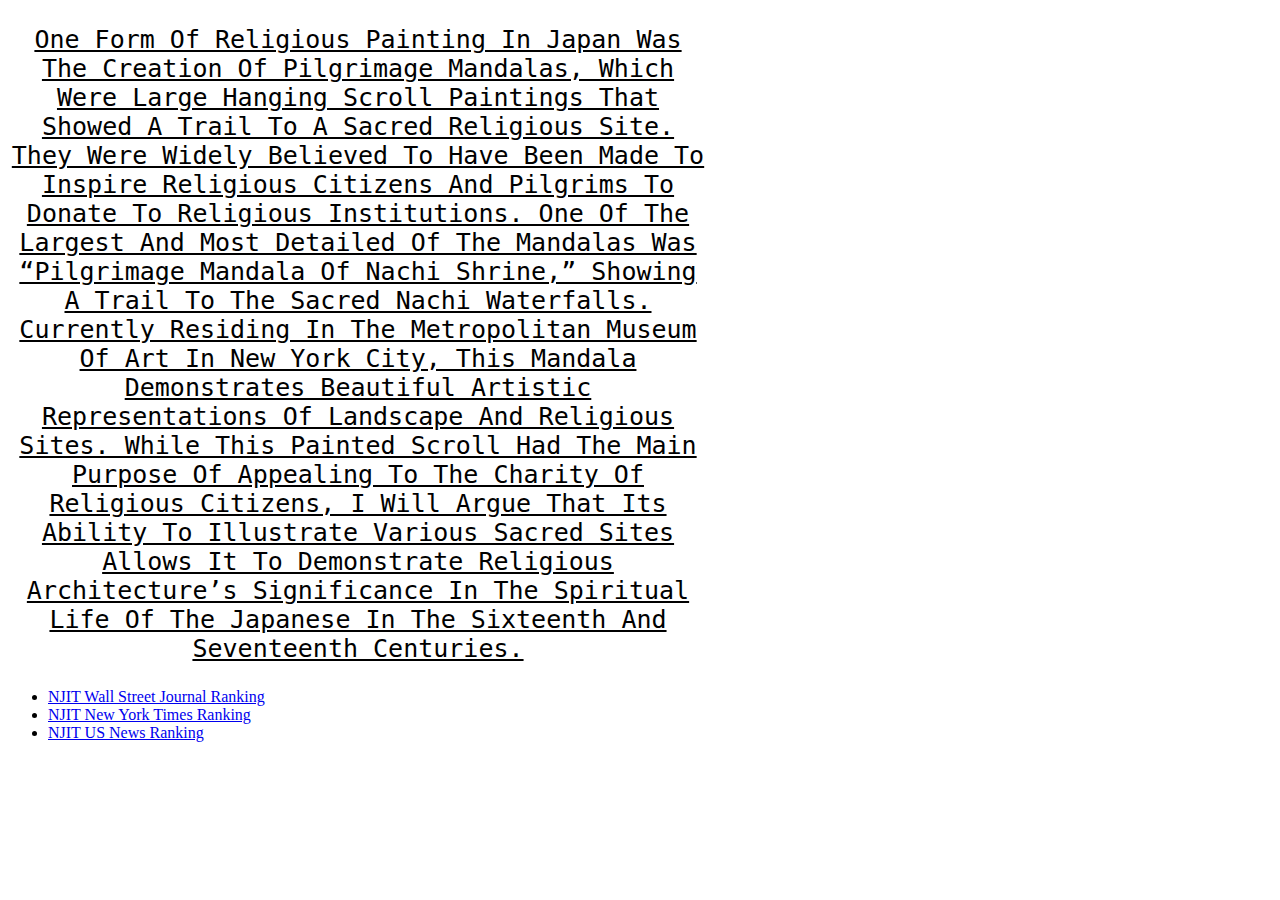
<file: CS104 Lab Submissions/lab - 4 CSS - 2/Lab-4 CSS.html>
<!DOCTYPE html>
<html>
    <head>
        <link rel="stylesheet" href="Lab-4.css">
    </head>
    <body>
       <p class="sample text">
        One form of religious painting in Japan was the creation of pilgrimage mandalas, which were large hanging scroll paintings that showed a trail to a sacred religious site. They were widely believed to have been made to inspire religious citizens and pilgrims to donate to religious institutions. One of the largest and most detailed of the mandalas was “Pilgrimage Mandala of Nachi Shrine,” showing a trail to the sacred Nachi Waterfalls. Currently residing in The Metropolitan Museum of Art in New York City, this mandala demonstrates beautiful artistic representations of landscape and religious sites. While this painted scroll had the main purpose of appealing to the charity of religious citizens, I will argue that its ability to illustrate various sacred sites allows it to demonstrate religious architecture’s significance in the spiritual life of the Japanese in the sixteenth and seventeenth centuries.

       </p> 
       <ul>
        <li>
            <a class="WSJ" href="https://news.njit.edu/wall-street-journalcollege-pulse-ranks-njit-no-2-public-university-us">NJIT Wall Street Journal Ranking</a>
        </li>
        <li>
            <a class="NYT" href=" https://news.njit.edu/njit-ranks-no-1-new-york-times-college-ranking-tool ">NJIT New York Times Ranking</a>
           
        </li>
        <li>
            <a class="USN" href="https://news.njit.edu/njit-climbs-rankings-us-news-world-report-top-50-public-university?utm_source=homepage&utm_medium=stats&utm_campaign=us_ranking ">NJIT US News Ranking</a>
        </li>
       </ul>
    </body>
</html>
</file>
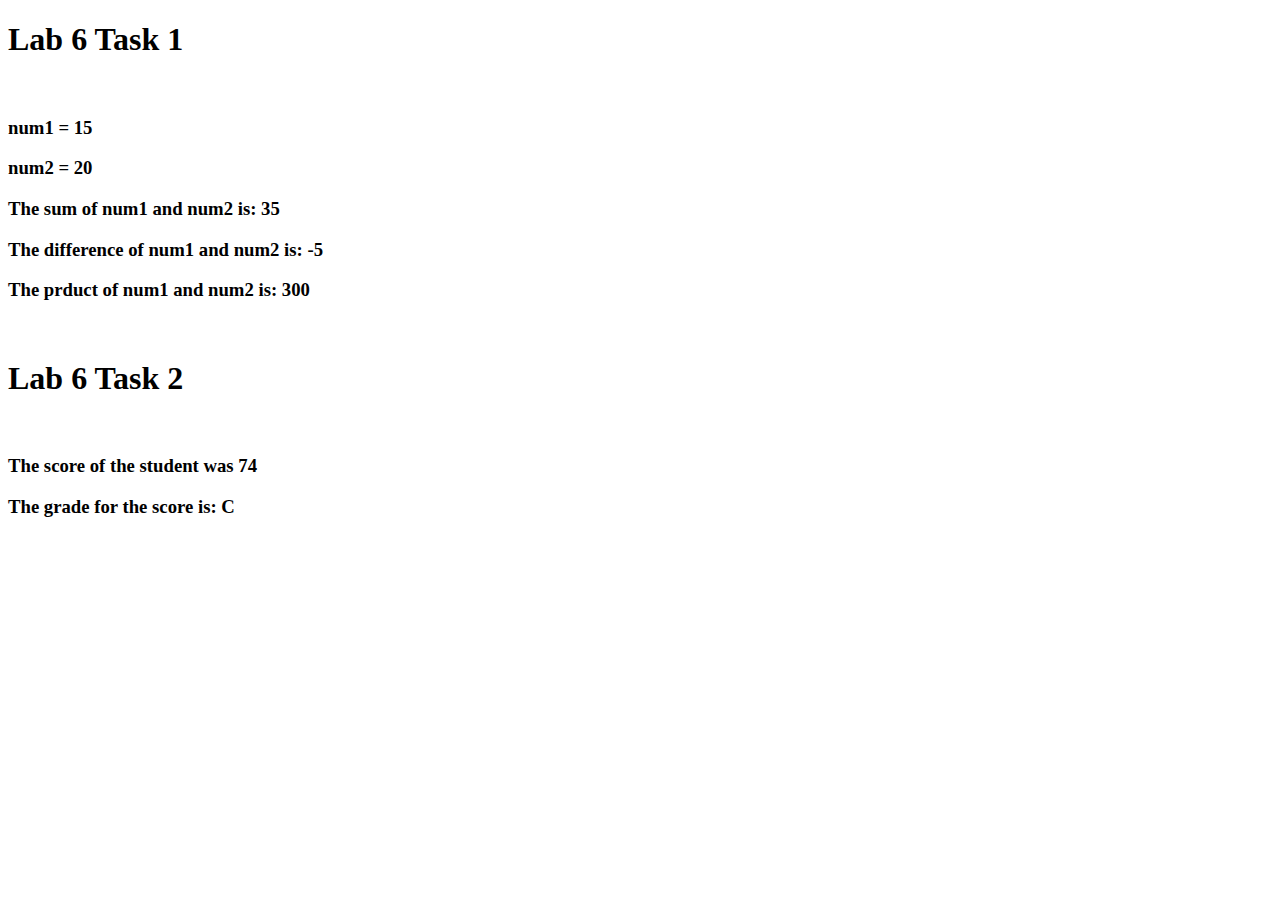
<file: CS104 Lab Submissions/Lab - 6 Javascript - 1/Lab 6 - Javascript.html>
<!DOCTYPE html>
<html>  
<body>

<h1>Lab 6 Task 1</h1>
<br>
<h3 id="demo4">  </h3>
<h3 id="demo5">  </h3>
<h3 id="demo1">  </h3>
<h3 id="demo2">  </h3>
<h3 id="demo3">  </h3>

<script>

let num1 = 15
let num2 = 20
let sum = num1+num2
let difference = num1-num2
let product = num1*num2

console.log(sum)
console.log(difference)
console.log(product)

document.getElementById("demo4").innerHTML= "num1 = 15"
document.getElementById("demo5").innerHTML= "num2 = 20"
document.getElementById("demo1").innerHTML= "The sum of num1 and num2 is: " + sum
document.getElementById("demo2").innerHTML= "The difference of num1 and num2 is: " + difference
document.getElementById("demo3").innerHTML= "The prduct of num1 and num2 is: " + product
</script>
<br>

<h1>Lab 6 Task 2</h1>
<br>
<h3 id="demo6">  </h3>
<h3 id="demo">  </h3>

<script>
function calculateGrade(score) {
    if (score >= 90 & score <= 100) {
      return 'A';
    } else if (score >= 80 & score < 90) {
      return 'B';
    } else if (score >= 70 & score < 80) {
      return 'C';
    } else if (score >= 60 & score < 70) {
      return 'D';
    } else if (score >= 0 & score < 60) {
      return 'F';
    } else {
      return 'Invalid score. Enter a score between 0 and 100.';
    }
  }
  var studentScore = 74;
  var studentGrade = calculateGrade(studentScore);
  console.log('Student grade:', studentGrade);

  document.getElementById("demo6").innerHTML= "The score of the student was 74"
  document.getElementById("demo").innerHTML= "The grade for the score is: " + studentGrade
</script>

    </body>
</html>
</file>
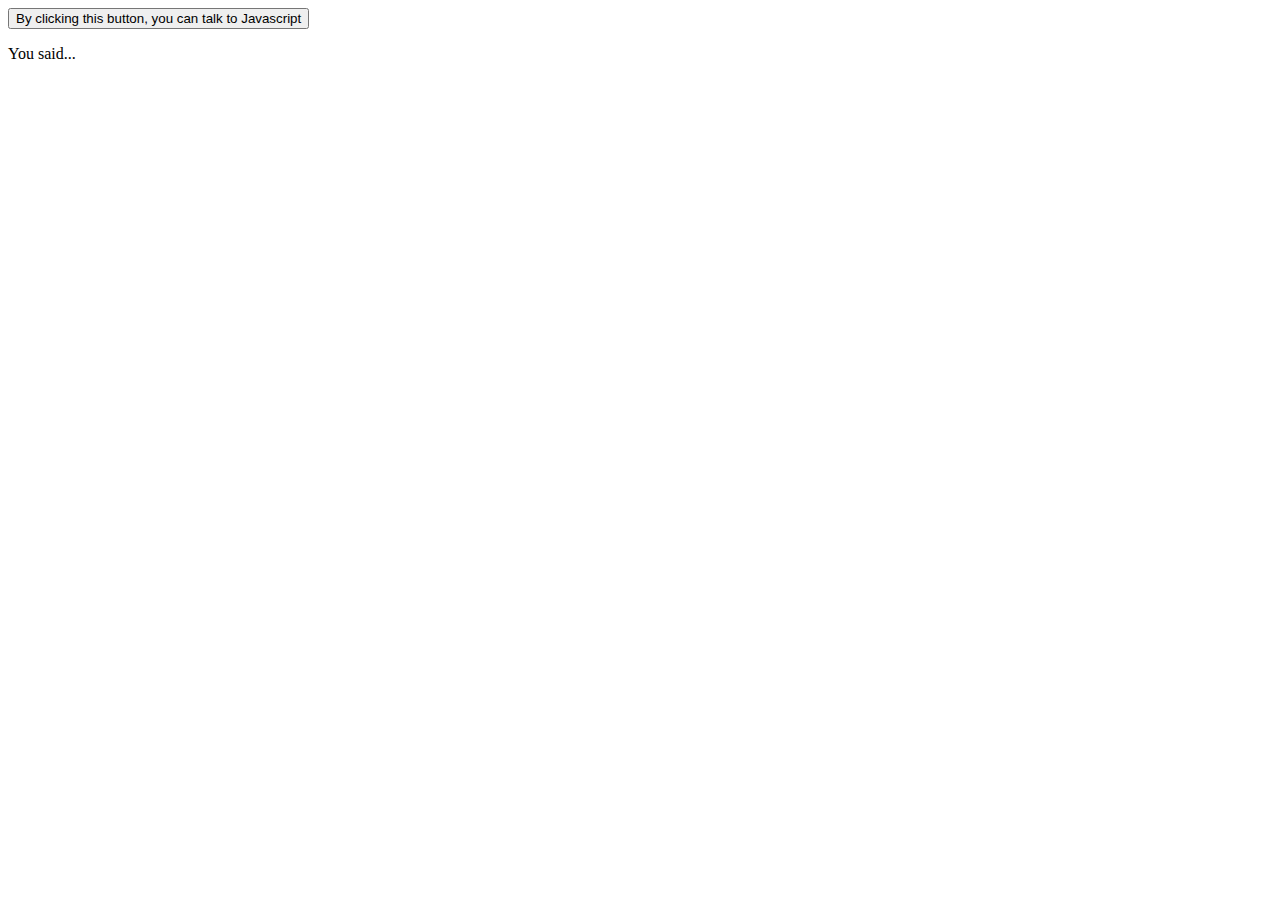
<file: CS104 Lab Submissions/lab - 7 Javascript - 2/Lab 7 - Javascript 2.html>
<!DOCTYPE html>
<html>
     <body>

    <button id="changeTextBtn"> By clicking this button, you can talk to Javascript </button>
    <p id="displayText"> You said... </p>

    <script>
        document.getElementById("changeTextBtn").addEventListener("click", function() {
        document.getElementById("displayText").innerText = "Hello, JavaScript World!"
        })
    </script>
        
    </body>
</html>
</file>
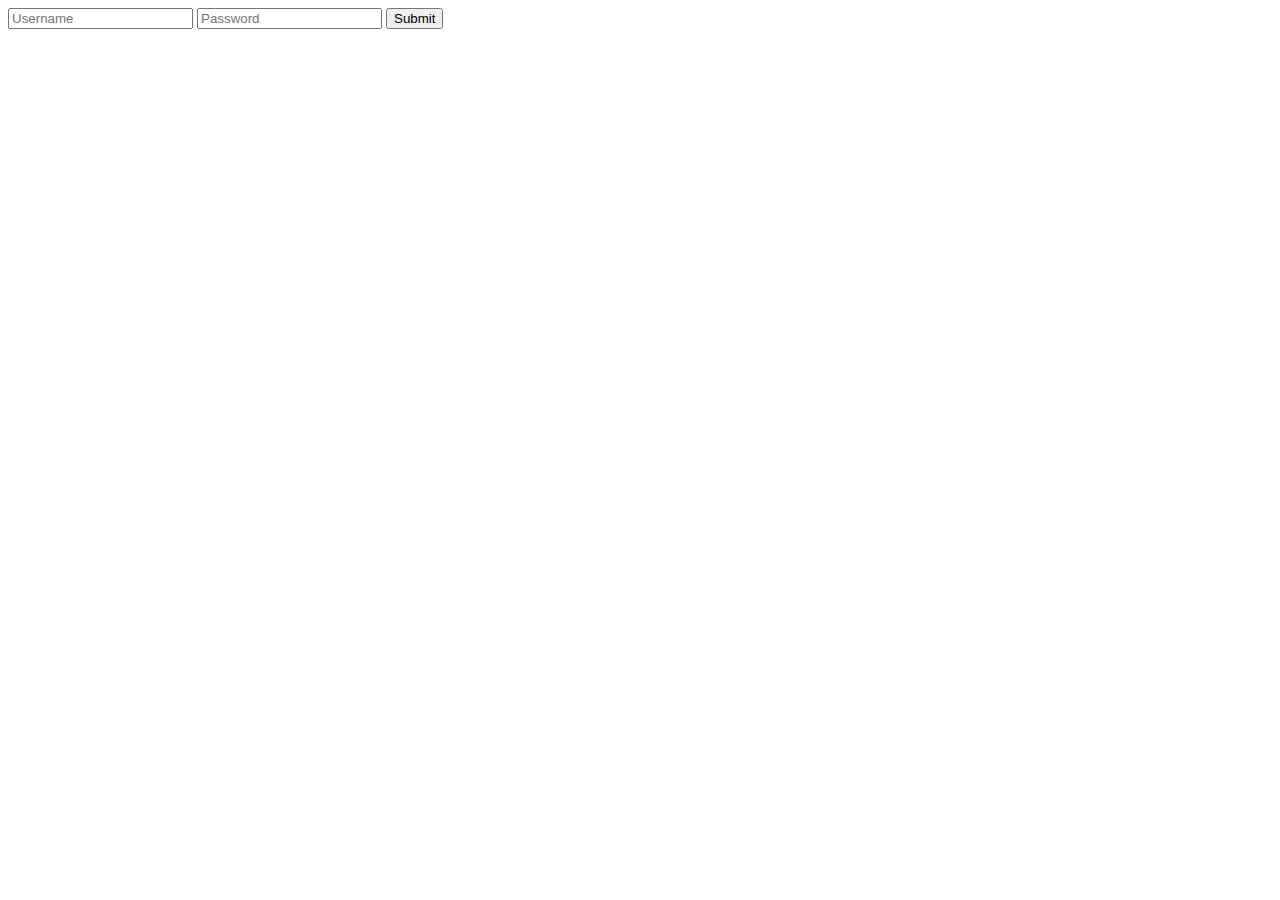
<file: CS104 Lab Submissions/Lab - 8 Javascript 3/Lab 8 - Javascript 3.html>
<!DOCTYPE html>
<html>

<body>

    <form id="login1">
      <input type="text" id="username" placeholder="Username">
      <input type="password" id="password" placeholder="Password">
      <input type="submit" value="Submit">
    </form>
  
    <script>

      document.getElementById("login1").addEventListener("submit", function(event) {
        event.preventDefault()
  
        let username = document.getElementById("username").value
        let password = document.getElementById("password").value
  
        if (username == '' || password == '') {
          alert("Please enter both username and password.")
        } 
        else
         {
          setTimeout(function() {
            alert("Login successful");
          }, 3000)
        }
      })

    </script>
  
  </body>

</html>
</file>
<file: CS104 Lab Submissions/lab - 4 CSS - 2/Lab-4.css>
.sample{
    width: 700px;
    text-align: center;
    text-decoration: underline;
    text-transform: capitalize;
    font-family: monospace;
    font-size: 25px;
}

.WSJ:hover {
    color: red;
  }

  .NYT:visited {
   color: gray;
  }

  .USN:active {
    color: orange;
  }
</file>
